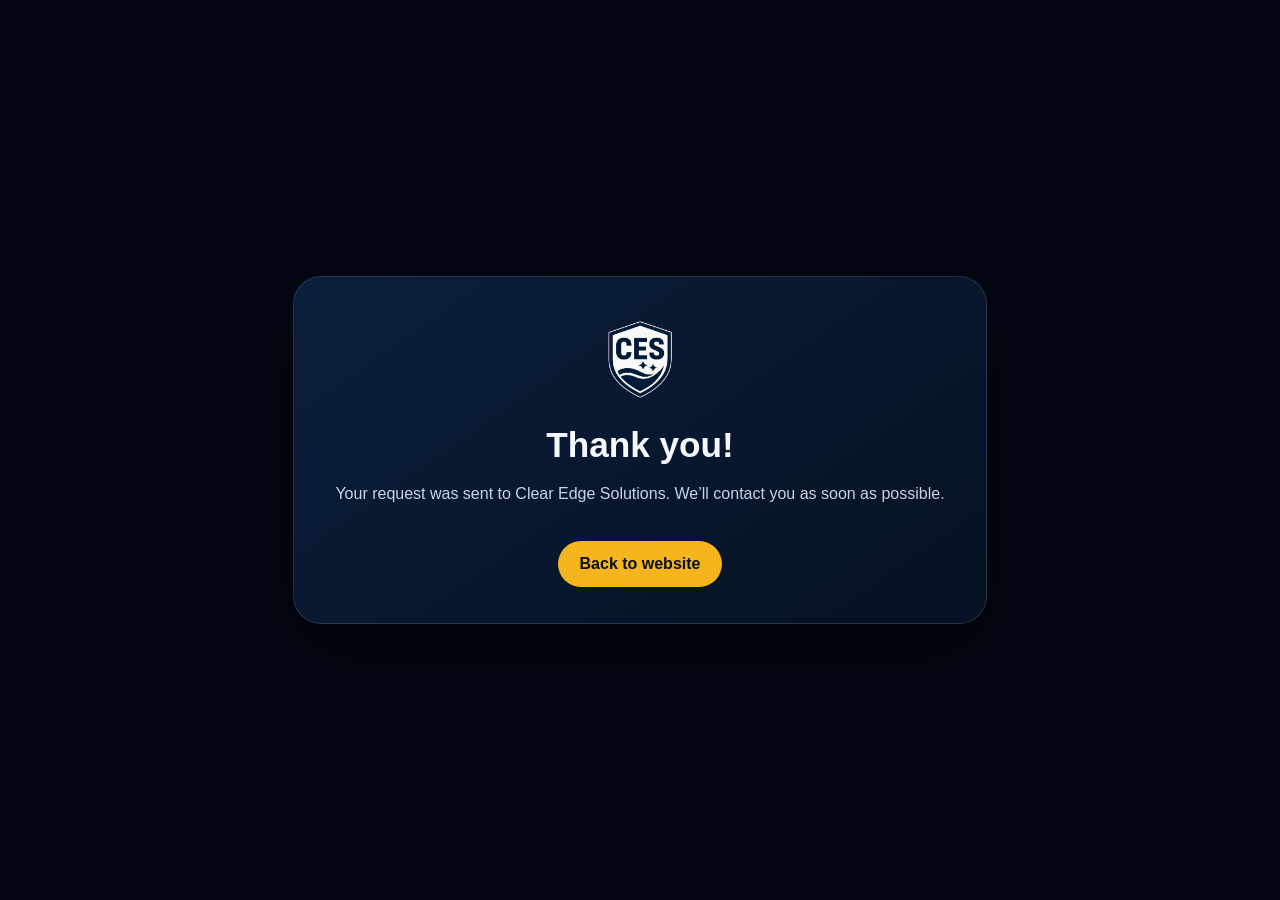
<file: success.html>
<!DOCTYPE html><html lang="en"><head><meta charset="utf-8"><meta name="viewport" content="width=device-width,initial-scale=1"><title>Thank You — Clear Edge Solutions</title><style>body{margin:0;min-height:100vh;display:grid;place-items:center;background:#020712;color:#f5f8ff;font-family:Inter,Arial,sans-serif}.card{width:min(92%,620px);padding:36px;border:1px solid rgba(255,255,255,.12);border-radius:28px;background:linear-gradient(145deg,#0b1e3b,#051123);text-align:center;box-shadow:0 28px 80px rgba(0,0,0,.36)}img{width:90px;margin:0 auto 18px}h1{margin:0 0 10px;font-size:2.2rem}p{color:#c9d3e7;line-height:1.6}a{display:inline-flex;margin-top:18px;padding:14px 22px;border-radius:999px;background:#f6b51c;color:#07101e;text-decoration:none;font-weight:800}</style></head><body><div class="card"><img src="assets/logo-ces.png" alt="CES"><h1>Thank you!</h1><p>Your request was sent to Clear Edge Solutions. We’ll contact you as soon as possible.</p><a href="index.html">Back to website</a></div></body></html>
</file>
